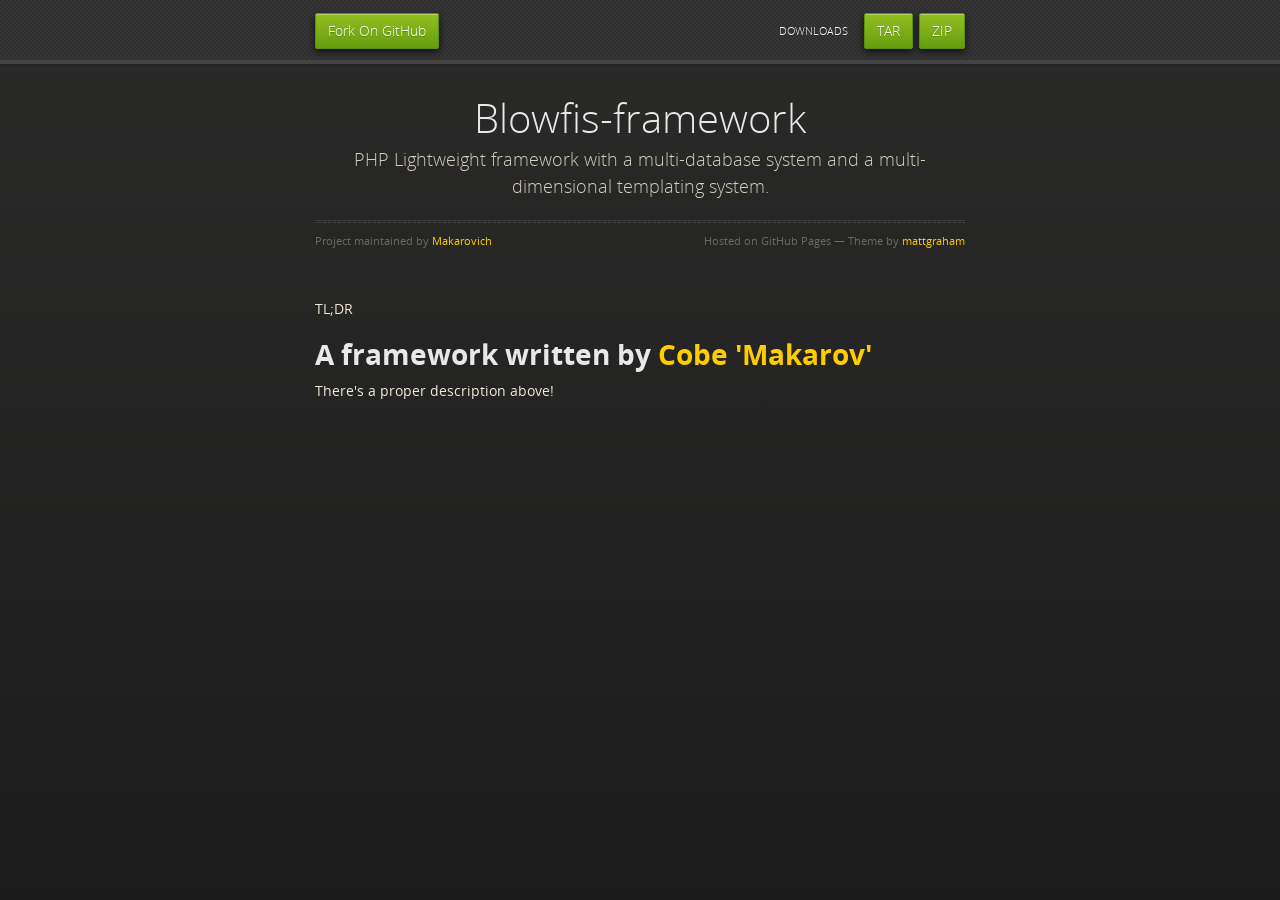
<file: index.html>
<!doctype html>
<html>
  <head>
    <meta charset="utf-8">
    <meta http-equiv="X-UA-Compatible" content="chrome=1">
    <title>Blowfis-framework by Makarovich</title>
    <link rel="stylesheet" href="stylesheets/styles.css">
    <link rel="stylesheet" href="stylesheets/pygment_trac.css">
    <script src="https://ajax.googleapis.com/ajax/libs/jquery/1.7.1/jquery.min.js"></script>
    <script src="javascripts/respond.js"></script>
    <!--[if lt IE 9]>
      <script src="//html5shiv.googlecode.com/svn/trunk/html5.js"></script>
    <![endif]-->
    <!--[if lt IE 8]>
    <link rel="stylesheet" href="stylesheets/ie.css">
    <![endif]-->
    <meta name="viewport" content="width=device-width, initial-scale=1, user-scalable=no">

  </head>
  <body>

      <div id="header">
        <nav>
          <li class="fork"><a href="https://github.com/Makarovich/Blowfis-Framework">Fork On GitHub</a></li>
          <li class="downloads"><a href="https://github.com/Makarovich/Blowfis-Framework/zipball/master">ZIP</a></li>
          <li class="downloads"><a href="https://github.com/Makarovich/Blowfis-Framework/tarball/master">TAR</a></li>
          <li class="title">DOWNLOADS</li>
        </nav>
      </div><!-- end header -->

    <div class="wrapper">

      <section>
        <div id="title">
          <h1>Blowfis-framework</h1>
          <p>PHP Lightweight framework with a multi-database system and a multi-dimensional templating system.</p>
          <hr>
          <span class="credits left">Project maintained by <a href="https://github.com/Makarovich">Makarovich</a></span>
          <span class="credits right">Hosted on GitHub Pages &mdash; Theme by <a href="http://twitter.com/#!/michigangraham">mattgraham</a></span>
        </div>

        <p>TL;DR</p>

<h1><strong>A framework written by <a href="http://forum.ragezone.com/members/823240.html">Cobe 'Makarov'</a></strong></h1>

<p>There's a proper description above!</p>
      </section>

    </div>
    <!--[if !IE]><script>fixScale(document);</script><!--<![endif]-->
    
  </body>
</html>
</file>
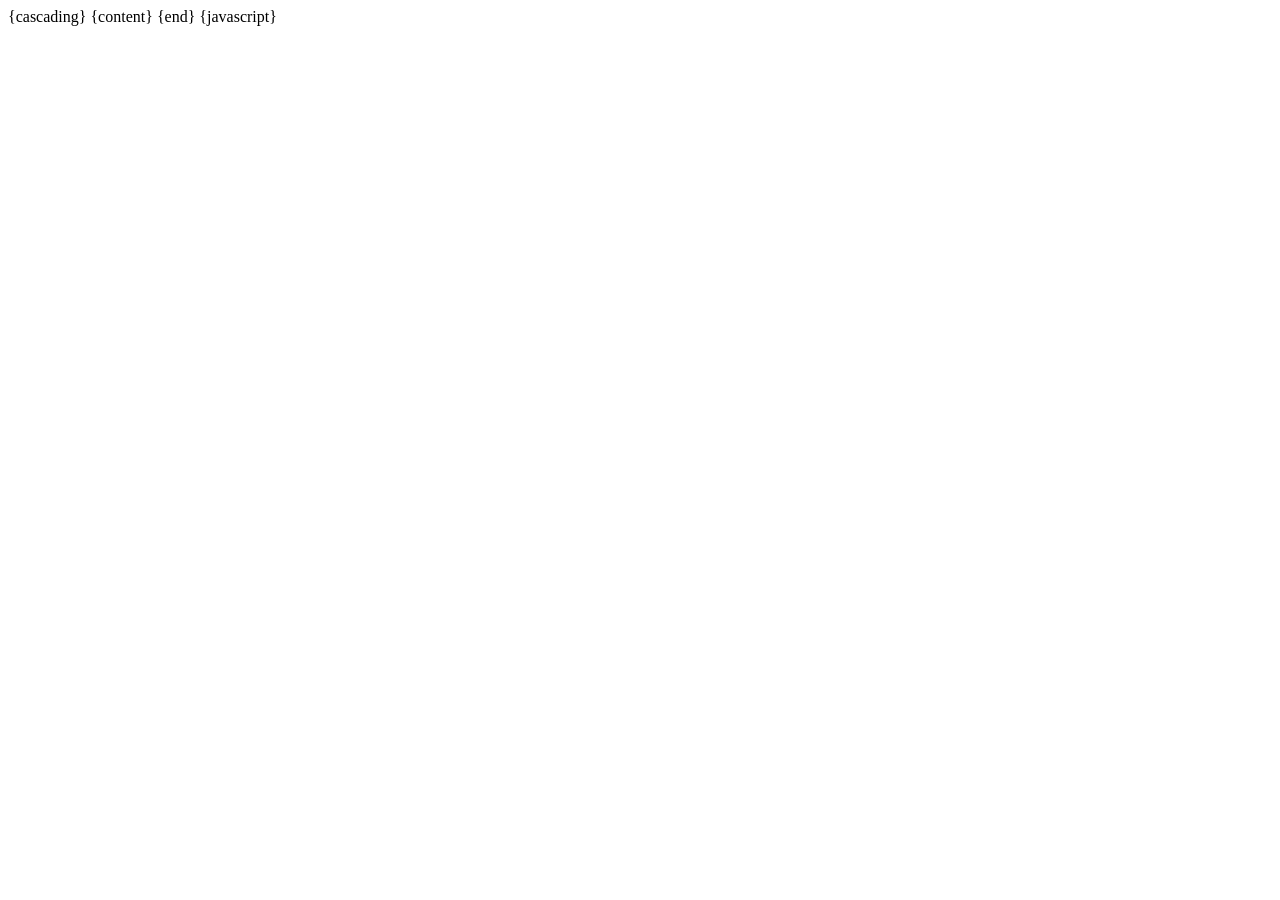
<file: application/library/views/html/templateBackground.html>
<!DOCTYPE html>
<html>
    <head>
        <title>{title}</title>
        <meta http-equiv="Content-Type" content="text/html; charset=UTF-8">
        {cascading}        
    </head>
    <body>
        {content}
        {end}
    </body>
    {javascript}
</html>
</file>
<file: stylesheets/styles.css>
@font-face {
  font-family: 'OpenSansLight';
  src: url("../fonts/OpenSans-Light-webfont.eot");
  src: url("../fonts/OpenSans-Light-webfont.eot?#iefix") format("embedded-opentype"), url("../fonts/OpenSans-Light-webfont.woff") format("woff"), url("../fonts/OpenSans-Light-webfont.ttf") format("truetype"), url("../fonts/OpenSans-Light-webfont.svg#OpenSansLight") format("svg");
  font-weight: normal;
  font-style: normal;
}

@font-face {
  font-family: 'OpenSansLightItalic';
  src: url("../fonts/OpenSans-LightItalic-webfont.eot");
  src: url("../fonts/OpenSans-LightItalic-webfont.eot?#iefix") format("embedded-opentype"), url("../fonts/OpenSans-LightItalic-webfont.woff") format("woff"), url("../fonts/OpenSans-LightItalic-webfont.ttf") format("truetype"), url("../fonts/OpenSans-LightItalic-webfont.svg#OpenSansLightItalic") format("svg");
  font-weight: normal;
  font-style: normal;
}

@font-face {
  font-family: 'OpenSansRegular';
  src: url("../fonts/OpenSans-Regular-webfont.eot");
  src: url("../fonts/OpenSans-Regular-webfont.eot?#iefix") format("embedded-opentype"), url("../fonts/OpenSans-Regular-webfont.woff") format("woff"), url("../fonts/OpenSans-Regular-webfont.ttf") format("truetype"), url("../fonts/OpenSans-Regular-webfont.svg#OpenSansRegular") format("svg");
  font-weight: normal;
  font-style: normal;
  -webkit-font-smoothing: antialiased;
}

@font-face {
  font-family: 'OpenSansItalic';
  src: url("../fonts/OpenSans-Italic-webfont.eot");
  src: url("../fonts/OpenSans-Italic-webfont.eot?#iefix") format("embedded-opentype"), url("../fonts/OpenSans-Italic-webfont.woff") format("woff"), url("../fonts/OpenSans-Italic-webfont.ttf") format("truetype"), url("../fonts/OpenSans-Italic-webfont.svg#OpenSansItalic") format("svg");
  font-weight: normal;
  font-style: normal;
  -webkit-font-smoothing: antialiased;
}

@font-face {
  font-family: 'OpenSansSemibold';
  src: url("../fonts/OpenSans-Semibold-webfont.eot");
  src: url("../fonts/OpenSans-Semibold-webfont.eot?#iefix") format("embedded-opentype"), url("../fonts/OpenSans-Semibold-webfont.woff") format("woff"), url("../fonts/OpenSans-Semibold-webfont.ttf") format("truetype"), url("../fonts/OpenSans-Semibold-webfont.svg#OpenSansSemibold") format("svg");
  font-weight: normal;
  font-style: normal;
  -webkit-font-smoothing: antialiased;
}

@font-face {
  font-family: 'OpenSansSemiboldItalic';
  src: url("../fonts/OpenSans-SemiboldItalic-webfont.eot");
  src: url("../fonts/OpenSans-SemiboldItalic-webfont.eot?#iefix") format("embedded-opentype"), url("../fonts/OpenSans-SemiboldItalic-webfont.woff") format("woff"), url("../fonts/OpenSans-SemiboldItalic-webfont.ttf") format("truetype"), url("../fonts/OpenSans-SemiboldItalic-webfont.svg#OpenSansSemiboldItalic") format("svg");
  font-weight: normal;
  font-style: normal;
  -webkit-font-smoothing: antialiased;
}

@font-face {
  font-family: 'OpenSansBold';
  src: url("../fonts/OpenSans-Bold-webfont.eot");
  src: url("../fonts/OpenSans-Bold-webfont.eot?#iefix") format("embedded-opentype"), url("../fonts/OpenSans-Bold-webfont.woff") format("woff"), url("../fonts/OpenSans-Bold-webfont.ttf") format("truetype"), url("../fonts/OpenSans-Bold-webfont.svg#OpenSansBold") format("svg");
  font-weight: normal;
  font-style: normal;
  -webkit-font-smoothing: antialiased;
}

@font-face {
  font-family: 'OpenSansBoldItalic';
  src: url("../fonts/OpenSans-BoldItalic-webfont.eot");
  src: url("../fonts/OpenSans-BoldItalic-webfont.eot?#iefix") format("embedded-opentype"), url("../fonts/OpenSans-BoldItalic-webfont.woff") format("woff"), url("../fonts/OpenSans-BoldItalic-webfont.ttf") format("truetype"), url("../fonts/OpenSans-BoldItalic-webfont.svg#OpenSansBoldItalic") format("svg");
  font-weight: normal;
  font-style: normal;
  -webkit-font-smoothing: antialiased;
}

/* normalize.css 2012-02-07T12:37 UTC - http://github.com/necolas/normalize.css */
/* =============================================================================
   HTML5 display definitions
   ========================================================================== */
/*
 * Corrects block display not defined in IE6/7/8/9 & FF3
 */
article,
aside,
details,
figcaption,
figure,
footer,
header,
hgroup,
nav,
section,
summary {
  display: block;
}

/*
 * Corrects inline-block display not defined in IE6/7/8/9 & FF3
 */
audio,
canvas,
video {
  display: inline-block;
  *display: inline;
  *zoom: 1;
}

/*
 * Prevents modern browsers from displaying 'audio' without controls
 */
audio:not([controls]) {
  display: none;
}

/*
 * Addresses styling for 'hidden' attribute not present in IE7/8/9, FF3, S4
 * Known issue: no IE6 support
 */
[hidden] {
  display: none;
}

/* =============================================================================
   Base
   ========================================================================== */
/*
 * 1. Corrects text resizing oddly in IE6/7 when body font-size is set using em units
 *    http://clagnut.com/blog/348/#c790
 * 2. Prevents iOS text size adjust after orientation change, without disabling user zoom
 *    www.456bereastreet.com/archive/201012/controlling_text_size_in_safari_for_ios_without_disabling_user_zoom/
 */
html {
  font-size: 100%;
  /* 1 */
  -webkit-text-size-adjust: 100%;
  /* 2 */
  -ms-text-size-adjust: 100%;
  /* 2 */
}

/*
 * Addresses font-family inconsistency between 'textarea' and other form elements.
 */
html,
button,
input,
select,
textarea {
  font-family: sans-serif;
}

/*
 * Addresses margins handled incorrectly in IE6/7
 */
body {
  margin: 0;
}

/* =============================================================================
   Links
   ========================================================================== */
/*
 * Addresses outline displayed oddly in Chrome
 */
a:focus {
  outline: thin dotted;
}

/*
 * Improves readability when focused and also mouse hovered in all browsers
 * people.opera.com/patrickl/experiments/keyboard/test
 */
a:hover,
a:active {
  outline: 0;
}

/* =============================================================================
   Typography
   ========================================================================== */
/*
 * Addresses font sizes and margins set differently in IE6/7
 * Addresses font sizes within 'section' and 'article' in FF4+, Chrome, S5
 */
h1 {
  font-size: 2em;
  margin: 0.67em 0;
}

h2 {
  font-size: 1.5em;
  margin: 0.83em 0;
}

h3 {
  font-size: 1.17em;
  margin: 1em 0;
}

h4 {
  font-size: 1em;
  margin: 1.33em 0;
}

h5 {
  font-size: 0.83em;
  margin: 1.67em 0;
}

h6 {
  font-size: 0.75em;
  margin: 2.33em 0;
}

/*
 * Addresses styling not present in IE7/8/9, S5, Chrome
 */
abbr[title] {
  border-bottom: 1px dotted;
}

/*
 * Addresses style set to 'bolder' in FF3+, S4/5, Chrome
*/
b,
strong {
  font-weight: bold;
}

blockquote {
  margin: 1em 40px;
}

/*
 * Addresses styling not present in S5, Chrome
 */
dfn {
  font-style: italic;
}

/*
 * Addresses styling not present in IE6/7/8/9
 */
mark {
  background: #ff0;
  color: #000;
}

/*
 * Addresses margins set differently in IE6/7
 */
p,
pre {
  margin: 1em 0;
}

/*
 * Corrects font family set oddly in IE6, S4/5, Chrome
 * en.wikipedia.org/wiki/User:Davidgothberg/Test59
 */
pre,
code,
kbd,
samp {
  font-family: monospace, serif;
  _font-family: 'courier new', monospace;
  font-size: 1em;
}

/*
 * 1. Addresses CSS quotes not supported in IE6/7
 * 2. Addresses quote property not supported in S4
 */
/* 1 */
q {
  quotes: none;
}

/* 2 */
q:before,
q:after {
  content: '';
  content: none;
}

small {
  font-size: 75%;
}

/*
 * Prevents sub and sup affecting line-height in all browsers
 * gist.github.com/413930
 */
sub,
sup {
  font-size: 75%;
  line-height: 0;
  position: relative;
  vertical-align: baseline;
}

sup {
  top: -0.5em;
}

sub {
  bottom: -0.25em;
}

/* =============================================================================
   Lists
   ========================================================================== */
/*
 * Addresses margins set differently in IE6/7
 */
dl,
menu,
ol,
ul {
  margin: 1em 0;
}

dd {
  margin: 0 0 0 40px;
}

/*
 * Addresses paddings set differently in IE6/7
 */
menu,
ol,
ul {
  padding: 0 0 0 40px;
}

/*
 * Corrects list images handled incorrectly in IE7
 */
nav ul,
nav ol {
  list-style: none;
  list-style-image: none;
}

/* =============================================================================
   Embedded content
   ========================================================================== */
/*
 * 1. Removes border when inside 'a' element in IE6/7/8/9, FF3
 * 2. Improves image quality when scaled in IE7
 *    code.flickr.com/blog/2008/11/12/on-ui-quality-the-little-things-client-side-image-resizing/
 */
img {
  border: 0;
  /* 1 */
  -ms-interpolation-mode: bicubic;
  /* 2 */
}

/*
 * Corrects overflow displayed oddly in IE9
 */
svg:not(:root) {
  overflow: hidden;
}

/* =============================================================================
   Figures
   ========================================================================== */
/*
 * Addresses margin not present in IE6/7/8/9, S5, O11
 */
figure {
  margin: 0;
}

/* =============================================================================
   Forms
   ========================================================================== */
/*
 * Corrects margin displayed oddly in IE6/7
 */
form {
  margin: 0;
}

/*
 * Define consistent border, margin, and padding
 */
fieldset {
  border: 1px solid #c0c0c0;
  margin: 0 2px;
  padding: 0.35em 0.625em 0.75em;
}

/*
 * 1. Corrects color not being inherited in IE6/7/8/9
 * 2. Corrects text not wrapping in FF3 
 * 3. Corrects alignment displayed oddly in IE6/7
 */
legend {
  border: 0;
  /* 1 */
  padding: 0;
  white-space: normal;
  /* 2 */
  *margin-left: -7px;
  /* 3 */
}

/*
 * 1. Corrects font size not being inherited in all browsers
 * 2. Addresses margins set differently in IE6/7, FF3+, S5, Chrome
 * 3. Improves appearance and consistency in all browsers
 */
button,
input,
select,
textarea {
  font-size: 100%;
  /* 1 */
  margin: 0;
  /* 2 */
  vertical-align: baseline;
  /* 3 */
  *vertical-align: middle;
  /* 3 */
}

/*
 * Addresses FF3/4 setting line-height on 'input' using !important in the UA stylesheet
 */
button,
input {
  line-height: normal;
  /* 1 */
}

/*
 * 1. Improves usability and consistency of cursor style between image-type 'input' and others
 * 2. Corrects inability to style clickable 'input' types in iOS
 * 3. Removes inner spacing in IE7 without affecting normal text inputs
 *    Known issue: inner spacing remains in IE6
 */
button,
input[type="button"],
input[type="reset"],
input[type="submit"] {
  cursor: pointer;
  /* 1 */
  -webkit-appearance: button;
  /* 2 */
  *overflow: visible;
  /* 3 */
}

/*
 * Re-set default cursor for disabled elements
 */
button[disabled],
input[disabled] {
  cursor: default;
}

/*
 * 1. Addresses box sizing set to content-box in IE8/9
 * 2. Removes excess padding in IE8/9
 * 3. Removes excess padding in IE7
      Known issue: excess padding remains in IE6
 */
input[type="checkbox"],
input[type="radio"] {
  box-sizing: border-box;
  /* 1 */
  padding: 0;
  /* 2 */
  *height: 13px;
  /* 3 */
  *width: 13px;
  /* 3 */
}

/*
 * 1. Addresses appearance set to searchfield in S5, Chrome
 * 2. Addresses box-sizing set to border-box in S5, Chrome (include -moz to future-proof)
 */
input[type="search"] {
  -webkit-appearance: textfield;
  /* 1 */
  -moz-box-sizing: content-box;
  -webkit-box-sizing: content-box;
  /* 2 */
  box-sizing: content-box;
}

/*
 * Removes inner padding and search cancel button in S5, Chrome on OS X
 */
input[type="search"]::-webkit-search-decoration,
input[type="search"]::-webkit-search-cancel-button {
  -webkit-appearance: none;
}

/*
 * Removes inner padding and border in FF3+
 * www.sitepen.com/blog/2008/05/14/the-devils-in-the-details-fixing-dojos-toolbar-buttons/
 */
button::-moz-focus-inner,
input::-moz-focus-inner {
  border: 0;
  padding: 0;
}

/*
 * 1. Removes default vertical scrollbar in IE6/7/8/9
 * 2. Improves readability and alignment in all browsers
 */
textarea {
  overflow: auto;
  /* 1 */
  vertical-align: top;
  /* 2 */
}

/* =============================================================================
   Tables
   ========================================================================== */
/*
 * Remove most spacing between table cells
 */
table {
  border-collapse: collapse;
  border-spacing: 0;
}

body {
  padding: 0px 0 20px 0px;
  margin: 0px;
  font: 14px/1.5 "OpenSansRegular", "Helvetica Neue", Helvetica, Arial, sans-serif;
  color: #f0e7d5;
  font-weight: normal;
  background: #252525;
  background-attachment: fixed !important;
  background: -webkit-gradient(linear, 50% 0%, 50% 100%, color-stop(0%, #2a2a29), color-stop(100%, #1c1c1c));
  background: -webkit-linear-gradient(#2a2a29, #1c1c1c);
  background: -moz-linear-gradient(#2a2a29, #1c1c1c);
  background: -o-linear-gradient(#2a2a29, #1c1c1c);
  background: -ms-linear-gradient(#2a2a29, #1c1c1c);
  background: linear-gradient(#2a2a29, #1c1c1c);
}

h1, h2, h3, h4, h5, h6 {
  color: #e8e8e8;
  margin: 0 0 10px;
  font-family: 'OpenSansRegular', "Helvetica Neue", Helvetica, Arial, sans-serif;
  font-weight: normal;
}

p, ul, ol, table, pre, dl {
  margin: 0 0 20px;
}

h1, h2, h3 {
  line-height: 1.1;
}

h1 {
  font-size: 28px;
}

h2 {
  font-size: 24px;
}

h4, h5, h6 {
  color: #e8e8e8;
}

h3 {
  font-size: 18px;
  line-height: 24px;
  font-family: 'OpenSansRegular', "Helvetica Neue", Helvetica, Arial, sans-serif !important;
  font-weight: normal;
  color: #b6b6b6;
}

a {
  color: #ffcc00;
  font-weight: 400;
  text-decoration: none;
}
a:hover {
  color: #ffeb9b;
}

a small {
  font-size: 11px;
  color: #666;
  margin-top: -0.6em;
  display: block;
}

ul {
  list-style-image: url("../images/bullet.png");
}

strong {
  font-family: 'OpenSansBold', "Helvetica Neue", Helvetica, Arial, sans-serif !important;
  font-weight: normal;
}

.wrapper {
  max-width: 650px;
  margin: 0 auto;
  position: relative;
  padding: 0 20px;
}

section img {
  max-width: 100%;
}

blockquote {
  border-left: 3px solid #ffcc00;
  margin: 0;
  padding: 0 0 0 20px;
  font-style: italic;
}

code {
  font-family: "Lucida Sans", Monaco, Bitstream Vera Sans Mono, Lucida Console, Terminal;
  color: #efefef;
  font-size: 13px;
  margin: 0 4px;
  padding: 4px 6px;
  -moz-border-radius: 2px;
  -webkit-border-radius: 2px;
  -o-border-radius: 2px;
  -ms-border-radius: 2px;
  -khtml-border-radius: 2px;
  border-radius: 2px;
}

pre {
  padding: 8px 15px;
  background: #191919;
  -moz-border-radius: 2px;
  -webkit-border-radius: 2px;
  -o-border-radius: 2px;
  -ms-border-radius: 2px;
  -khtml-border-radius: 2px;
  border-radius: 2px;
  border: 1px solid #121212;
  -moz-box-shadow: inset 0 1px 3px rgba(0, 0, 0, 0.3);
  -webkit-box-shadow: inset 0 1px 3px rgba(0, 0, 0, 0.3);
  -o-box-shadow: inset 0 1px 3px rgba(0, 0, 0, 0.3);
  box-shadow: inset 0 1px 3px rgba(0, 0, 0, 0.3);
  overflow: auto;
  overflow-y: hidden;
}
pre code {
  color: #efefef;
  text-shadow: 0px 1px 0px #000;
  margin: 0;
  padding: 0;
}

table {
  width: 100%;
  border-collapse: collapse;
}

th {
  text-align: left;
  padding: 5px 10px;
  border-bottom: 1px solid #434343;
  color: #b6b6b6;
  font-family: 'OpenSansSemibold', "Helvetica Neue", Helvetica, Arial, sans-serif !important;
  font-weight: normal;
}

td {
  text-align: left;
  padding: 5px 10px;
  border-bottom: 1px solid #434343;
}

hr {
  border: 0;
  outline: none;
  height: 3px;
  background: transparent url("../images/hr.gif") center center repeat-x;
  margin: 0 0 20px;
}

dt {
  color: #F0E7D5;
  font-family: 'OpenSansSemibold', "Helvetica Neue", Helvetica, Arial, sans-serif !important;
  font-weight: normal;
}

#header {
  z-index: 100;
  left: 0;
  top: 0px;
  height: 60px;
  width: 100%;
  position: fixed;
  background: url(../images/nav-bg.gif) #353535;
  border-bottom: 4px solid #434343;
  -moz-box-shadow: 0px 1px 3px rgba(0, 0, 0, 0.25);
  -webkit-box-shadow: 0px 1px 3px rgba(0, 0, 0, 0.25);
  -o-box-shadow: 0px 1px 3px rgba(0, 0, 0, 0.25);
  box-shadow: 0px 1px 3px rgba(0, 0, 0, 0.25);
}
#header nav {
  max-width: 650px;
  margin: 0 auto;
  padding: 0 10px;
  background: blue;
  margin: 6px auto;
}
#header nav li {
  font-family: 'OpenSansLight', "Helvetica Neue", Helvetica, Arial, sans-serif;
  font-weight: normal;
  list-style: none;
  display: inline;
  color: white;
  line-height: 50px;
  text-shadow: 0px 1px 0px rgba(0, 0, 0, 0.2);
  font-size: 14px;
}
#header nav li a {
  color: white;
  border: 1px solid #5d910b;
  background: -webkit-gradient(linear, 50% 0%, 50% 100%, color-stop(0%, #93bd20), color-stop(100%, #659e10));
  background: -webkit-linear-gradient(#93bd20, #659e10);
  background: -moz-linear-gradient(#93bd20, #659e10);
  background: -o-linear-gradient(#93bd20, #659e10);
  background: -ms-linear-gradient(#93bd20, #659e10);
  background: linear-gradient(#93bd20, #659e10);
  -moz-border-radius: 2px;
  -webkit-border-radius: 2px;
  -o-border-radius: 2px;
  -ms-border-radius: 2px;
  -khtml-border-radius: 2px;
  border-radius: 2px;
  -moz-box-shadow: inset 0px 1px 0px rgba(255, 255, 255, 0.3), 0px 3px 7px rgba(0, 0, 0, 0.7);
  -webkit-box-shadow: inset 0px 1px 0px rgba(255, 255, 255, 0.3), 0px 3px 7px rgba(0, 0, 0, 0.7);
  -o-box-shadow: inset 0px 1px 0px rgba(255, 255, 255, 0.3), 0px 3px 7px rgba(0, 0, 0, 0.7);
  box-shadow: inset 0px 1px 0px rgba(255, 255, 255, 0.3), 0px 3px 7px rgba(0, 0, 0, 0.7);
  background-color: #93bd20;
  padding: 10px 12px;
  margin-top: 6px;
  line-height: 14px;
  font-size: 14px;
  display: inline-block;
  text-align: center;
}
#header nav li a:hover {
  background: -webkit-gradient(linear, 50% 0%, 50% 100%, color-stop(0%, #749619), color-stop(100%, #527f0e));
  background: -webkit-linear-gradient(#749619, #527f0e);
  background: -moz-linear-gradient(#749619, #527f0e);
  background: -o-linear-gradient(#749619, #527f0e);
  background: -ms-linear-gradient(#749619, #527f0e);
  background: linear-gradient(#749619, #527f0e);
  background-color: #659e10;
  border: 1px solid #527f0e;
  -moz-box-shadow: inset 0px 1px 1px rgba(0, 0, 0, 0.2), 0px 1px 0px rgba(0, 0, 0, 0);
  -webkit-box-shadow: inset 0px 1px 1px rgba(0, 0, 0, 0.2), 0px 1px 0px rgba(0, 0, 0, 0);
  -o-box-shadow: inset 0px 1px 1px rgba(0, 0, 0, 0.2), 0px 1px 0px rgba(0, 0, 0, 0);
  box-shadow: inset 0px 1px 1px rgba(0, 0, 0, 0.2), 0px 1px 0px rgba(0, 0, 0, 0);
}
#header nav li.fork {
  float: left;
  margin-left: 0px;
}
#header nav li.downloads {
  float: right;
  margin-left: 6px;
}
#header nav li.title {
  float: right;
  margin-right: 10px;
  font-size: 11px;
}

section {
  max-width: 650px;
  padding: 30px 0px 50px 0px;
  margin: 20px 0;
  margin-top: 70px;
}
section #title {
  border: 0;
  outline: none;
  margin: 0 0 50px 0;
  padding: 0 0 5px 0;
}
section #title h1 {
  font-family: 'OpenSansLight', "Helvetica Neue", Helvetica, Arial, sans-serif;
  font-weight: normal;
  font-size: 40px;
  text-align: center;
  line-height: 36px;
}
section #title p {
  color: #d7cfbe;
  font-family: 'OpenSansLight', "Helvetica Neue", Helvetica, Arial, sans-serif;
  font-weight: normal;
  font-size: 18px;
  text-align: center;
}
section #title .credits {
  font-size: 11px;
  font-family: 'OpenSansRegular', "Helvetica Neue", Helvetica, Arial, sans-serif;
  font-weight: normal;
  color: #696969;
  margin-top: -10px;
}
section #title .credits.left {
  float: left;
}
section #title .credits.right {
  float: right;
}

@media print, screen and (max-width: 720px) {
  #title .credits {
    display: block;
    width: 100%;
    line-height: 30px;
    text-align: center;
  }
  #title .credits .left {
    float: none;
    display: block;
  }
  #title .credits .right {
    float: none;
    display: block;
  }
}
@media print, screen and (max-width: 480px) {
  #header {
    margin-top: -20px;
  }

  section {
    margin-top: 40px;
  }

  nav {
    display: none;
  }
}
</file>
<file: stylesheets/pygment_trac.css>
.highlight .hll { background-color: #404040 }
.highlight  { color: #d0d0d0 }
.highlight .c { color: #999999; font-style: italic } /* Comment */
.highlight .err { color: #a61717; background-color: #e3d2d2 } /* Error */
.highlight .g { color: #d0d0d0 } /* Generic */
.highlight .k { color: #6ab825; font-weight: normal } /* Keyword */
.highlight .l { color: #d0d0d0 } /* Literal */
.highlight .n { color: #d0d0d0 } /* Name */
.highlight .o { color: #d0d0d0 } /* Operator */
.highlight .x { color: #d0d0d0 } /* Other */
.highlight .p { color: #d0d0d0 } /* Punctuation */
.highlight .cm { color: #999999; font-style: italic } /* Comment.Multiline */
.highlight .cp { color: #cd2828; font-weight: normal } /* Comment.Preproc */
.highlight .c1 { color: #999999; font-style: italic } /* Comment.Single */
.highlight .cs { color: #e50808; font-weight: normal; background-color: #520000 } /* Comment.Special */
.highlight .gd { color: #d22323 } /* Generic.Deleted */
.highlight .ge { color: #d0d0d0; font-style: italic } /* Generic.Emph */
.highlight .gr { color: #d22323 } /* Generic.Error */
.highlight .gh { color: #ffffff; font-weight: normal } /* Generic.Heading */
.highlight .gi { color: #589819 } /* Generic.Inserted */
.highlight .go { color: #cccccc } /* Generic.Output */
.highlight .gp { color: #aaaaaa } /* Generic.Prompt */
.highlight .gs { color: #d0d0d0; font-weight: normal } /* Generic.Strong */
.highlight .gu { color: #ffffff; text-decoration: underline } /* Generic.Subheading */
.highlight .gt { color: #d22323 } /* Generic.Traceback */
.highlight .kc { color: #6ab825; font-weight: normal } /* Keyword.Constant */
.highlight .kd { color: #6ab825; font-weight: normal } /* Keyword.Declaration */
.highlight .kn { color: #6ab825; font-weight: normal } /* Keyword.Namespace */
.highlight .kp { color: #6ab825 } /* Keyword.Pseudo */
.highlight .kr { color: #6ab825; font-weight: normal } /* Keyword.Reserved */
.highlight .kt { color: #6ab825; font-weight: normal } /* Keyword.Type */
.highlight .ld { color: #d0d0d0 } /* Literal.Date */
.highlight .m { color: #3677a9 } /* Literal.Number */
.highlight .s { color: #9dd5f1 } /* Literal.String */
.highlight .na { color: #bbbbbb } /* Name.Attribute */
.highlight .nb { color: #24909d } /* Name.Builtin */
.highlight .nc { color: #447fcf; text-decoration: underline } /* Name.Class */
.highlight .no { color: #40ffff } /* Name.Constant */
.highlight .nd { color: #ffa500 } /* Name.Decorator */
.highlight .ni { color: #d0d0d0 } /* Name.Entity */
.highlight .ne { color: #bbbbbb } /* Name.Exception */
.highlight .nf { color: #447fcf } /* Name.Function */
.highlight .nl { color: #d0d0d0 } /* Name.Label */
.highlight .nn { color: #447fcf; text-decoration: underline } /* Name.Namespace */
.highlight .nx { color: #d0d0d0 } /* Name.Other */
.highlight .py { color: #d0d0d0 } /* Name.Property */
.highlight .nt { color: #6ab825;} /* Name.Tag */
.highlight .nv { color: #40ffff } /* Name.Variable */
.highlight .ow { color: #6ab825; font-weight: normal } /* Operator.Word */
.highlight .w { color: #666666 } /* Text.Whitespace */
.highlight .mf { color: #3677a9 } /* Literal.Number.Float */
.highlight .mh { color: #3677a9 } /* Literal.Number.Hex */
.highlight .mi { color: #3677a9 } /* Literal.Number.Integer */
.highlight .mo { color: #3677a9 } /* Literal.Number.Oct */
.highlight .sb { color: #9dd5f1 } /* Literal.String.Backtick */
.highlight .sc { color: #9dd5f1 } /* Literal.String.Char */
.highlight .sd { color: #9dd5f1 } /* Literal.String.Doc */
.highlight .s2 { color: #9dd5f1 } /* Literal.String.Double */
.highlight .se { color: #9dd5f1 } /* Literal.String.Escape */
.highlight .sh { color: #9dd5f1 } /* Literal.String.Heredoc */
.highlight .si { color: #9dd5f1 } /* Literal.String.Interpol */
.highlight .sx { color: #ffa500 } /* Literal.String.Other */
.highlight .sr { color: #9dd5f1 } /* Literal.String.Regex */
.highlight .s1 { color: #9dd5f1 } /* Literal.String.Single */
.highlight .ss { color: #9dd5f1 } /* Literal.String.Symbol */
.highlight .bp { color: #24909d } /* Name.Builtin.Pseudo */
.highlight .vc { color: #40ffff } /* Name.Variable.Class */
.highlight .vg { color: #40ffff } /* Name.Variable.Global */
.highlight .vi { color: #40ffff } /* Name.Variable.Instance */
.highlight .il { color: #3677a9 } /* Literal.Number.Integer.Long */
</file>
<file: stylesheets/ie.css>
nav {
  display: none;
}
</file>
